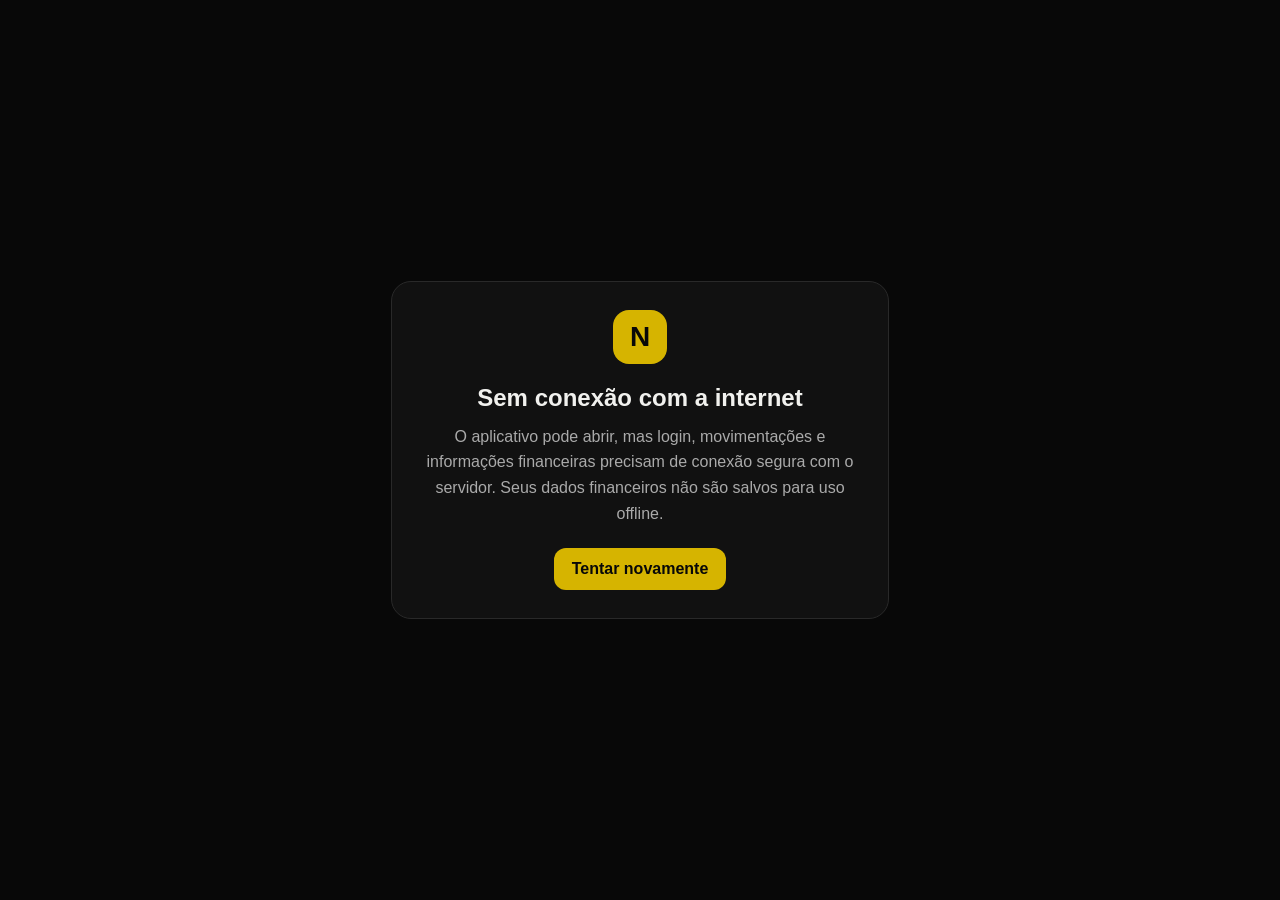
<file: offline.html>
<!doctype html>
<html lang="pt-BR">
<head>
  <meta charset="utf-8">
  <meta name="viewport" content="width=device-width,initial-scale=1,viewport-fit=cover">
  <meta name="theme-color" content="#080808">
  <title>Sem conexão | Nexus Finance</title>
  <style>
    :root{color-scheme:dark;font-family:-apple-system,BlinkMacSystemFont,"Segoe UI",sans-serif;background:#080808;color:#f1f1ee}
    body{min-height:100vh;margin:0;display:grid;place-items:center;padding:24px;box-sizing:border-box}
    main{width:min(440px,100%);padding:28px;border:1px solid #292929;border-radius:20px;background:#111;text-align:center}
    .logo{margin:0 auto 20px;width:54px;height:54px;display:grid;place-items:center;border-radius:16px;background:#d6b400;color:#080808;font-size:28px;font-weight:800}
    h1{font-size:24px;margin:0 0 12px}
    p{color:#aaa;line-height:1.6;margin:0 0 22px}
    a{display:inline-block;padding:12px 18px;border-radius:12px;background:#d6b400;color:#080808;font-weight:700;text-decoration:none}
  </style>
</head>
<body>
  <main>
    <div class="logo" aria-hidden="true">N</div>
    <h1>Sem conexão com a internet</h1>
    <p>O aplicativo pode abrir, mas login, movimentações e informações financeiras precisam de conexão segura com o servidor. Seus dados financeiros não são salvos para uso offline.</p>
    <a href="/">Tentar novamente</a>
  </main>
</body>
</html>
</file>
